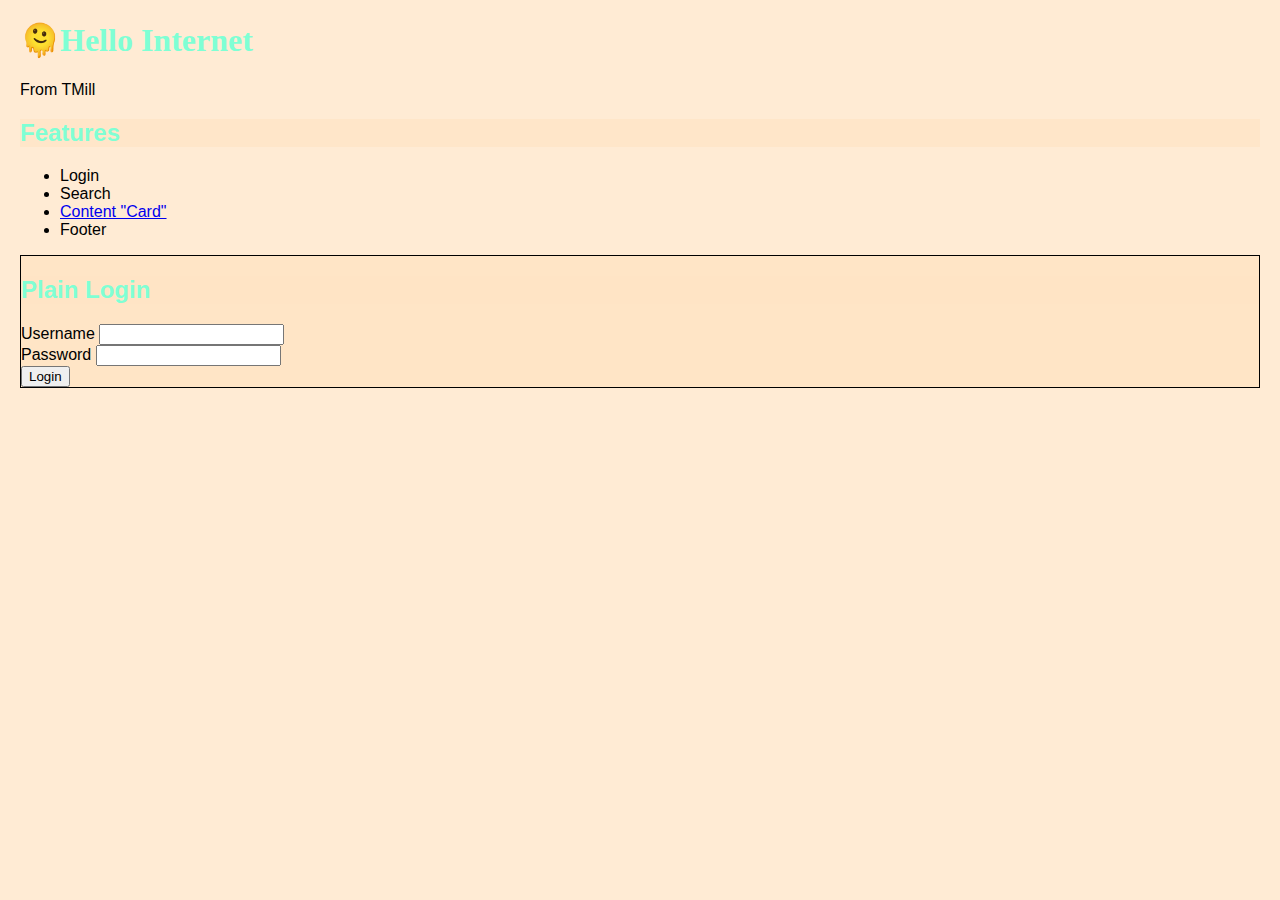
<file: index.html>
<!DOCTYPE html>
<html lang="en">

<!--internal style sheet-->
<head>
    <meta charset="UTF-8">
    <meta name="viewport" content="width=device-width, initial-scale=1.0">
    <title>Hello Internet</title>

    <style>
        body {
            font-family: arial, sans-serif;
            margin: 20px;
            background-color: rgba(255, 228, 196, 0.737);
        }
        h1 {
            color:aquamarine;
            font-family:brush-script-mt; 
        }

        .login-container {
            border: solid .5px;
            color: black;
            background-color: rgba(255, 228, 196, 0.907);
        }

        h2 {
            color:aquamarine;
            background-color: rgba(255, 228, 196, 0.737);
        }
    </style>
</head>

<body>
    <h1>🫠Hello Internet</h1>
    <p>From TMill</p>

    <h2>Features</h2>
    <ul>
        <li>Login</li>
        <li>Search</li>
        <li>
            <!--Froward link-->
            <a href ="pages/content.html">Content "Card"</a>
        </li>
        <li>Footer</li>
    </ul>

    <!-- this is my vanilla html form -->
    <div class="login-container">
        <h2 style="color: aquamarine">Plain Login</h2>
        <form id="loginForm">
            <div class="form-group">
                <label for="username">Username</label>
                <input type="text" id="username" name="username" required>
            </div>
            <div class="form-group">
                <label for="password">Password</label>
                <input type="password" id="password" name="password" required>
            </div>
            <button type="submit" class="btn-login">Login</button>
            <div id="message" class="message"></div>
        </form>
    </div>

    <script>
        console.log("password is Optimus");
    </script>

</body>

</html>
</file>
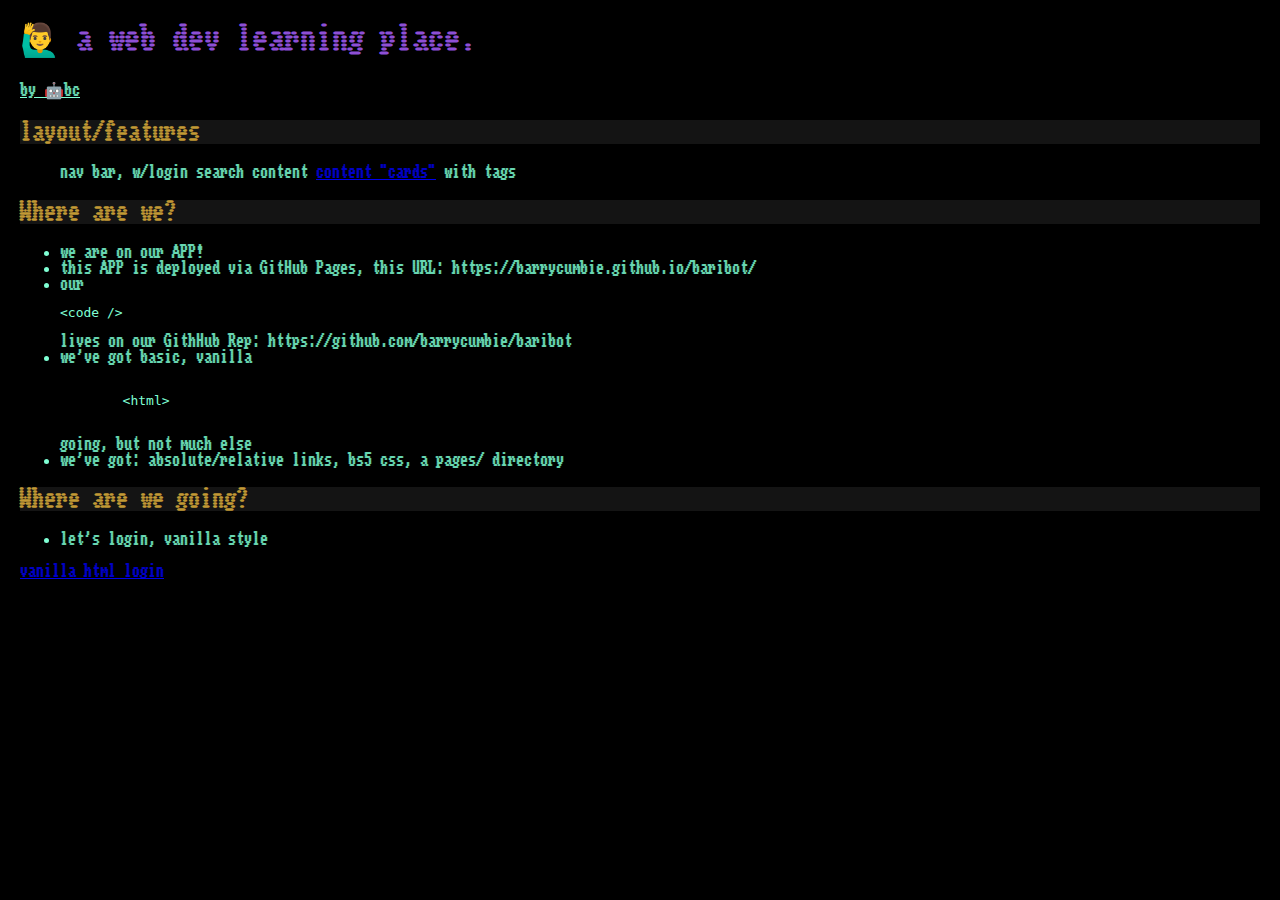
<file: Laserbeak-main/index.html>
<!DOCTYPE html>
<html lang="en">

<head>
  <meta charset="UTF-8">
  <meta name="viewport" content="width=device-width, initial-scale=1.0">
  <title>Laser🦅</title>

  <link href="https://cdn.jsdelivr.net/npm/bootstrap@5.0.2/dist/css/bootstrap.min.css" rel="stylesheet" integrity="sha384-EVSTQN3/azprG1Anm3QDgpJLIm9Nao0Yz1ztcQTwFspd3yD65VohhpuuCOmLASjC" crossorigin="anonymous">

  <link href="styles/T-styles.css"  rel="stylesheet" >
  
</head>

<body>

  <h1>🙋‍♂️ a web dev learning place.</h1>
  <p id="author">by 🤖bc</p>

  <h2>layout/features</h2>
  <ul class="inlineList">
    <li>nav bar, w/login</li>
    <li>search</li>
    <li>content <a href="pages/content.html">content "cards"</a> with tags</li>
  </ul>

  <h2>Where are we?</h2>
  <ul>
    <li>we are on our APP!</li>
    <li>this APP is deployed via GitHub Pages, this URL: https://barrycumbie.github.io/baribot/</li>
    <li>our <xmp><code /></xmp> lives on our GithHub Rep: https://github.com/barrycumbie/baribot</li>
    <li>we've got basic, vanilla <xmp>
        <html>
      </xmp> going, but not much else
    <li>we've got: absolute/relative links, bs5 css, a pages/ directory</li>
  </ul>

  <h2>Where are we going?</h2>
  <ul>
    <li>let's login, vanilla style</li>
  </ul>

  <a href="pages/vanilla-login.html">vanilla html login</a>


</body>

</html>
</file>
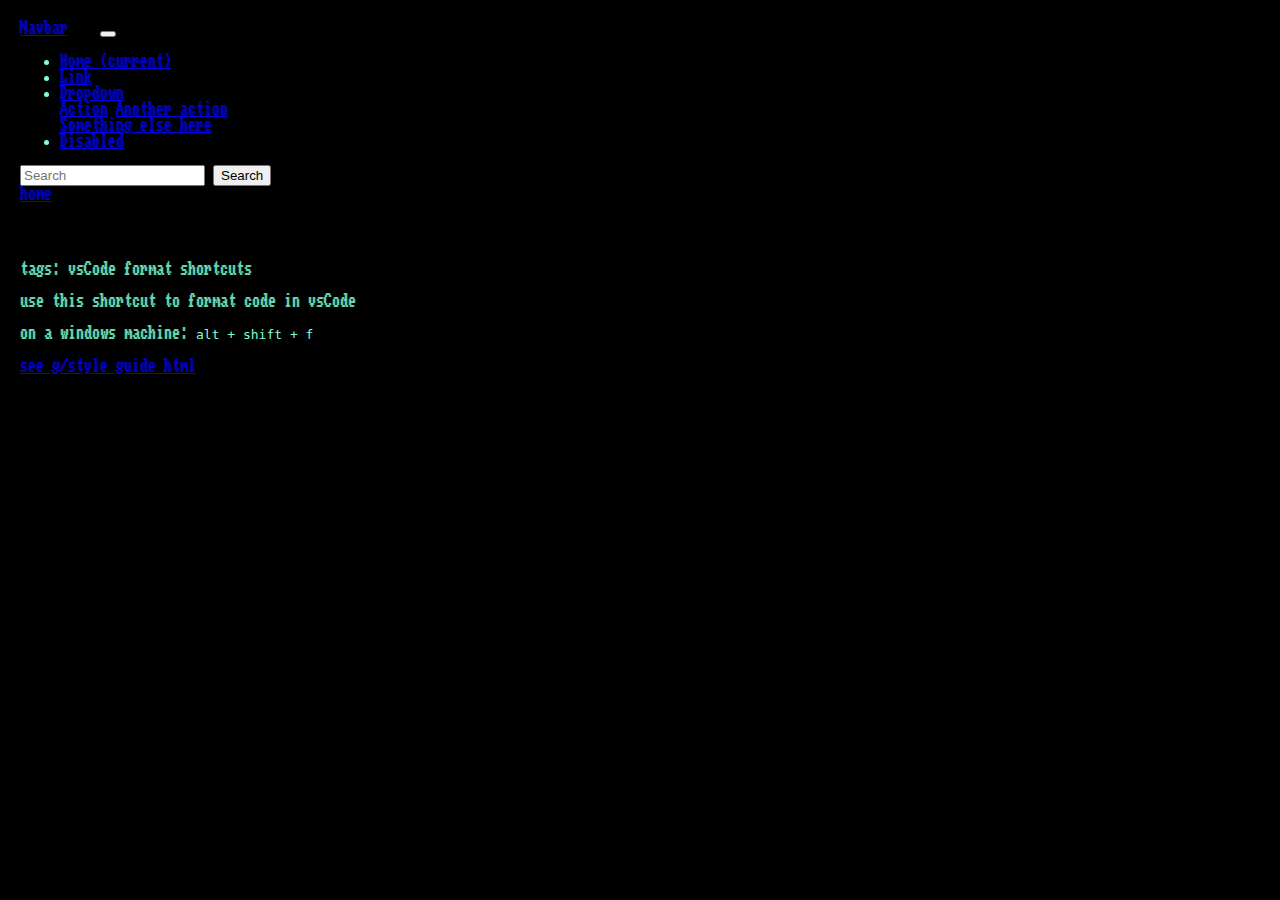
<file: pages/content.html>
<!DOCTYPE html>
<html lang="en">

<head>
  <meta charset="UTF-8">
  <meta name="viewport" content="width=device-width, initial-scale=1.0">
  <title>web dev content</title>

  <link href="https://cdn.jsdelivr.net/npm/bootstrap@5.0.2/dist/css/bootstrap.min.css" rel="stylesheet"
    integrity="sha384-EVSTQN3/azprG1Anm3QDgpJLIm9Nao0Yz1ztcQTwFspd3yD65VohhpuuCOmLASjC" crossorigin="anonymous">

  <link href="../styles/T-styles.css" rel="stylesheet">
</head>

<body class="container">

  <nav class="navbar navbar-expand-lg navbar-light bg-light">
    <a class="navbar-brand" href="#">Navbar</a>

    <i class="bi bi-sign-railroad"></i>

    <button class="navbar-toggler" type="button" data-toggle="collapse" data-target="#navbarSupportedContent"
      aria-controls="navbarSupportedContent" aria-expanded="false" aria-label="Toggle navigation">
      <span class="navbar-toggler-icon"></span>
    </button>

    <div class="collapse navbar-collapse" id="navbarSupportedContent">
      <ul class="navbar-nav mr-auto">
        <li class="nav-item active">
          <a class="nav-link" href="#">Home <span class="sr-only">(current)</span></a>
        </li>
        <li class="nav-item">
          <a class="nav-link" href="#">Link</a>
        </li>
        <li class="nav-item dropdown">
          <a class="nav-link dropdown-toggle" href="#" id="navbarDropdown" role="button" data-toggle="dropdown"
            aria-haspopup="true" aria-expanded="false">
            Dropdown
          </a>
          <div class="dropdown-menu" aria-labelledby="navbarDropdown">
            <a class="dropdown-item" href="#">Action</a>
            <a class="dropdown-item" href="#">Another action</a>
            <div class="dropdown-divider"></div>
            <a class="dropdown-item" href="#">Something else here</a>
          </div>
        </li>
        <li class="nav-item">
          <a class="nav-link disabled" href="#" tabindex="-1" aria-disabled="true">Disabled</a>
        </li>
      </ul>
      <form class="form-inline my-2 my-lg-0">
        <input class="form-control mr-sm-2" type="search" placeholder="Search" aria-label="Search">
        <button class="btn btn-outline-success my-2 my-sm-0" type="submit">Search</button>
      </form>
    </div>
  </nav>

  <a href="../index.html">home</a>

  <div class="row">
    <!-- todo: make content card  -->
    <div class="col-md-4">
      <div class="card">
        <div class="card-header">
          <h4 class="card-title">format vsCode</h4>
        </div>
        <div class="card-body">
          <p class="card-text">tags: vsCode format shortcuts</p>
          <p class="card-text">use this shortcut to format code in vsCode</p>
          <!-- todo: why we do this...google style guide -->
          <p class="card-text">on a windows machine: <kbd>alt + shift + f</kbd></p>
          <!-- todo: add in copy btn -->
        </div>
        <div class="card-footer">
          <a class="btn btn-dark" href="https://google.github.io/styleguide/htmlcssguide.html"
            target="googleStyleHtml">see g/style guide html</a>
        </div>
      </div>
    </div>
  </div>

  <script>
    console.log("session stored username", sessionStorage.getItem("username"));
    console.log("session stored username", sessionStorage.getItem("password"));

  </script>


</body>

</html>
</file>
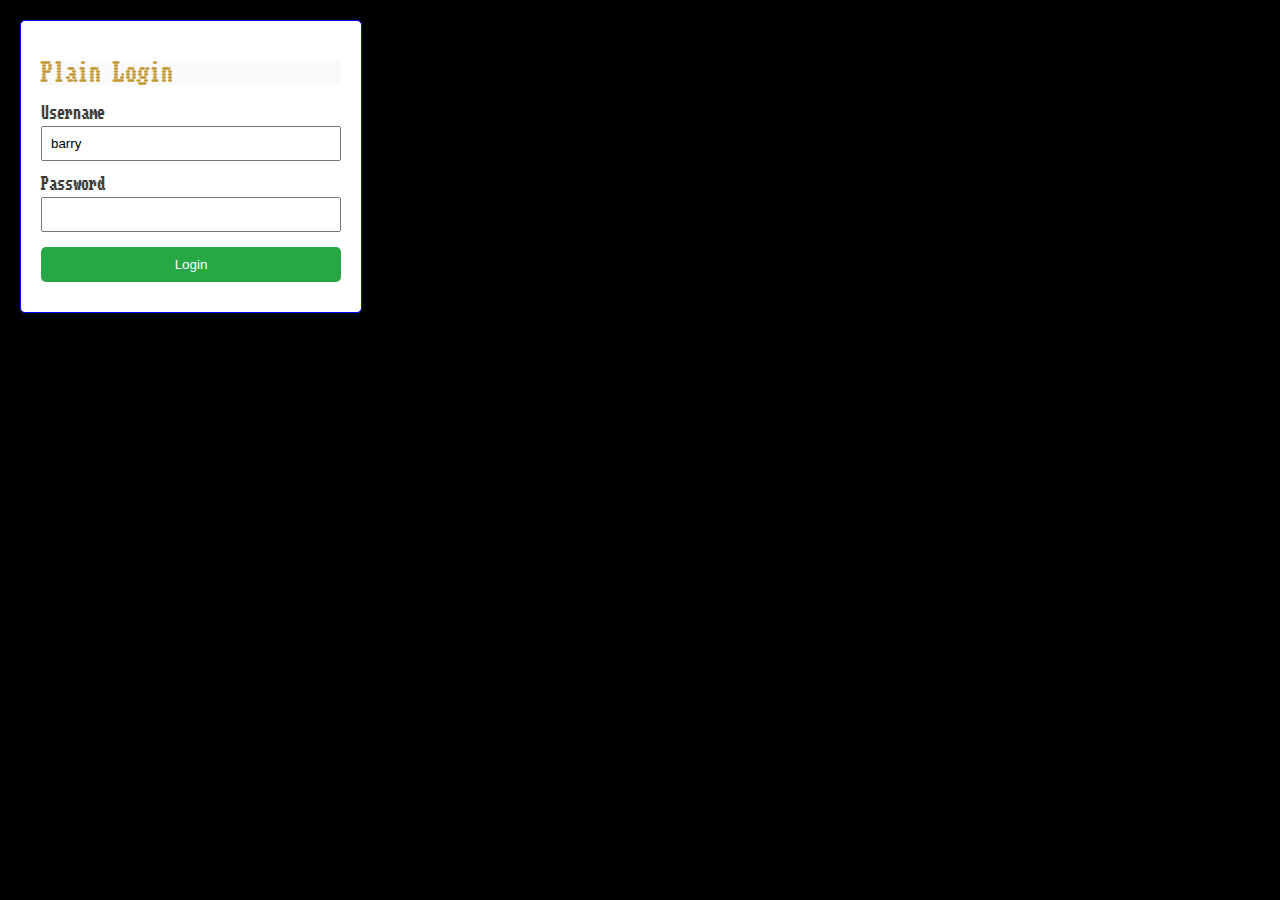
<file: pages/vanilla-login.html>
<!DOCTYPE html>
<html lang="en">

<head>
  <meta charset="UTF-8">
  <meta name="viewport" content="width=device-width, initial-scale=1.0">
  <title>🤖/vanilla login</title>

  <link href="../styles/T-styles.css" rel="stylesheet" >
</head>

<body>

  <!-- this is my vanilla html form -->
  <div class="login-container">
    <h2>Plain Login</h2>
    <form id="loginForm">
      <div class="form-group">
        <label for="username">Username</label>
        <input type="text" id="username" name="username" placeholder="put ur name" value="barry" required>
      </div>
      <div class="form-group">
        <label for="password">Password</label>
        <input type="password" id="password" name="password" required>
      </div>
      <button type="submit" class="btn-login">Login</button>
      <div id="message" class="message"></div>
    </form>
  </div>


  <script src="../scipts/login-scripts">

  </script>

</body>

</html>
</file>
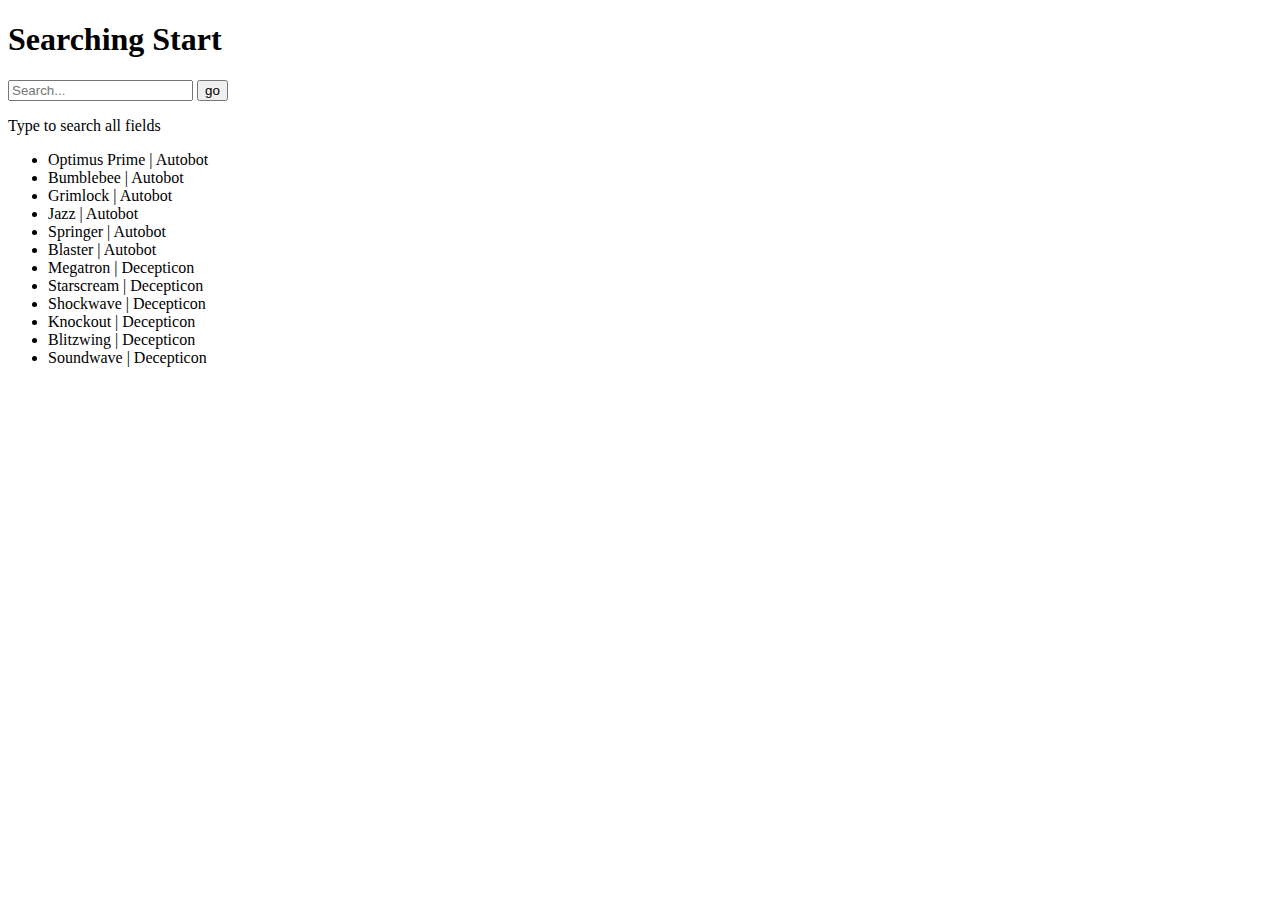
<file: Searchlab/searchstarter.html>
<!DOCTYPE html>
<html lang="en">

<head>
    <meta charset="UTF-8">
    <meta name="viewport" content="width=device-width, initial-scale=1.0">
    <title>Transformer Search</title>
</head>

<body>
    <h1>Searching Start</h1>

    <input type="text" id="searchInput" placeholder="Search..." />

    <button id="searchButton">go</button>

    <p id="searchMessage"></p>
    <ul id="searchResults"></ul>

    <script src="data/data.js"></script>
    <script src="scripts/step4-global-object-search.js"></script>



</body>

</html>
</file>
<file: Laserbeak-main/styles/T-styles.css>
@import url("https://cdn.jsdelivr.net/npm/bootstrap-icons@1.13.1/font/bootstrap-icons.min.css");

@import url('https://fonts.googleapis.com/css2?family=Workbench&display=swap');


body {
  /* font-family: Arial, sans-serif; */
  font-family: "Workbench", sans-serif;
  margin: 20px;
  background-color: #000000;
}

h1 {
  color: #8e4fd6;
}

h2 {
  color: rgb(194, 153, 53);
  background-color: rgba(200, 200, 200, 0.1);
}

p {
  color: aquamarine;
}

li {
  color: aquamarine;
}


.workbench-font> {
  font-family: "Workbench", sans-serif;
  /* font-optical-sizing: auto;
  font-weight: 400;
  font-style: normal;
  font-variation-settings:
    "BLED" 0,
    "SCAN" 0; */
}




.login-container {
  border: solid 1px blue;
}

#author {
  text-decoration: underline;
}

.login-container {
  background-color: #000000;
  padding: 20px;
  border-radius: 5px;
  box-shadow: 0 2px 4px rgba(8, 189, 140, 0.1);
  max-width: 300px;
  margin-top: 20px;
}

.form-group {
  margin-bottom: 15px;
}

label {
  display: block;
  margin-bottom: 5px;
}

input[type="text"],
input[type="password"] {
  width: 100%;
  padding: 8px;
  box-sizing: border-box;
}

.btn-login {
  background-color: #28a745;
  color: black;
  padding: 10px;
  border: none;
  border-radius: 5px;
  cursor: pointer;
  width: 100%;
}

.btn-login:hover {
  background-color: #218838;
}

.message {
  margin-top: 10px;
  color: red;
}

.inlineList>li {
  display: inline;
}
</file>
<file: styles/T-styles.css>
@import url("https://cdn.jsdelivr.net/npm/bootstrap-icons@1.13.1/font/bootstrap-icons.min.css");

@import url('https://fonts.googleapis.com/css2?family=Workbench&display=swap');


body {
  /* font-family: Arial, sans-serif; */
    font-family: "Workbench", sans-serif;
  margin: 20px;
  background-color: #000000;
}

h1 {
  color: #8e4fd6;
}

h2 {
  color: rgb(194, 153, 53);
  background-color: rgba(200, 200, 200, 0.1);
}

p {
  color: aquamarine;
}

li {
  color: aquamarine;
}


.workbench-font> {
  font-family: "Workbench", sans-serif;
  /* font-optical-sizing: auto;
  font-weight: 400;
  font-style: normal;
  font-variation-settings:
    "BLED" 0,
    "SCAN" 0; */
}




.login-container {
  border: solid 1px blue;
}

#author {
  text-decoration: underline;
}

.login-container {
  background-color: #fff;
  padding: 20px;
  border-radius: 5px;
  box-shadow: 0 2px 4px rgba(8, 189, 140, 0.1);
  max-width: 300px;
  margin-top: 20px;
}

.form-group {
  margin-bottom: 15px;
}

label {
  display: block;
  margin-bottom: 5px;
}

input[type="text"],
input[type="password"] {
  width: 100%;
  padding: 8px;
  box-sizing: border-box;
}

.btn-login {
  background-color: #28a745;
  color: white;
  padding: 10px;
  border: none;
  border-radius: 5px;
  cursor: pointer;
  width: 100%;
}

.btn-login:hover {
  background-color: #218838;
}

.message {
  margin-top: 10px;
  color: red;
}

.inlineList>li {
  display: inline;
}
</file>
